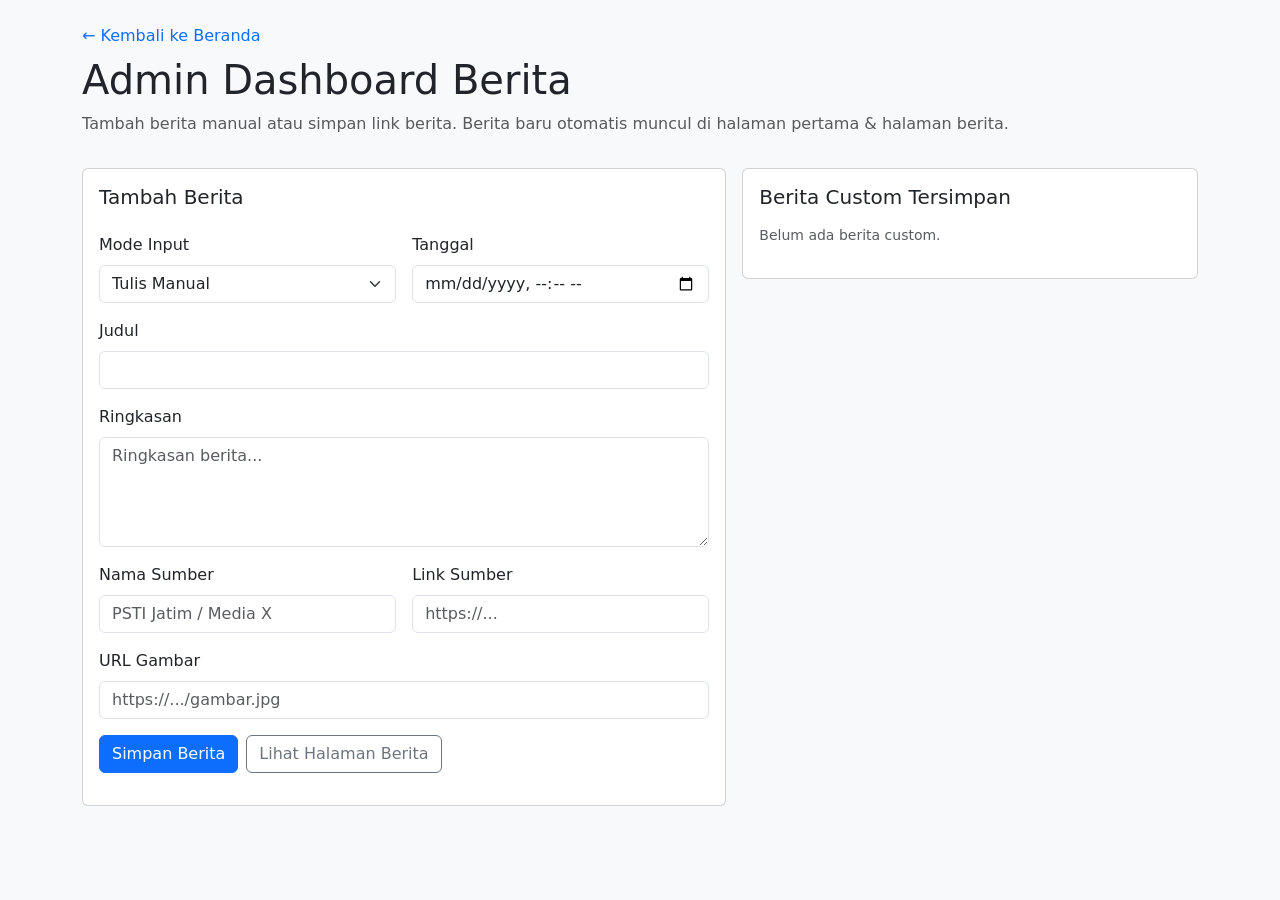
<file: admin.html>
<!doctype html>
<html lang="id">
<head>
  <meta charset="UTF-8"><meta name="viewport" content="width=device-width, initial-scale=1.0">
  <title>Admin Dashboard - PSTI Jatim</title>
  <link href="https://cdn.jsdelivr.net/npm/bootstrap@5.3.3/dist/css/bootstrap.min.css" rel="stylesheet">
</head>
<body class="bg-light">
  <div class="container py-4">
    <a href="index.html" class="text-decoration-none">← Kembali ke Beranda</a>
    <h1 class="mt-2">Admin Dashboard Berita</h1>
    <p class="text-muted">Tambah berita manual atau simpan link berita. Berita baru otomatis muncul di halaman pertama & halaman berita.</p>

    <div class="row g-3 mt-1">
      <div class="col-lg-7">
        <div class="card">
          <div class="card-body">
            <h5>Tambah Berita</h5>
            <form id="newsForm" class="row g-3 mt-1">
              <div class="col-md-6">
                <label class="form-label">Mode Input</label>
                <select name="mode" class="form-select">
                  <option value="manual">Tulis Manual</option>
                  <option value="link">Ambil dari Link (simpan tautan)</option>
                </select>
              </div>
              <div class="col-md-6">
                <label class="form-label">Tanggal</label>
                <input type="datetime-local" name="date" class="form-control" required>
              </div>
              <div class="col-12">
                <label class="form-label">Judul</label>
                <input class="form-control" name="title" required>
              </div>
              <div class="col-12">
                <label class="form-label">Ringkasan</label>
                <textarea class="form-control" name="excerpt" rows="4" placeholder="Ringkasan berita..."></textarea>
              </div>
              <div class="col-md-6">
                <label class="form-label">Nama Sumber</label>
                <input class="form-control" name="source_name" placeholder="PSTI Jatim / Media X">
              </div>
              <div class="col-md-6">
                <label class="form-label">Link Sumber</label>
                <input class="form-control" name="source_url" type="url" placeholder="https://...">
              </div>
              <div class="col-12">
                <label class="form-label">URL Gambar</label>
                <input class="form-control" name="image" placeholder="https://.../gambar.jpg">
              </div>
              <div class="col-12 d-flex gap-2">
                <button class="btn btn-primary" type="submit">Simpan Berita</button>
                <a href="berita.html" class="btn btn-outline-secondary">Lihat Halaman Berita</a>
              </div>
              <div class="col-12"><small id="status" class="text-muted"></small></div>
            </form>
          </div>
        </div>
      </div>

      <div class="col-lg-5">
        <div class="card">
          <div class="card-body">
            <h5>Berita Custom Tersimpan</h5>
            <div id="customList" class="mt-3 small"></div>
          </div>
        </div>
      </div>
    </div>
  </div>

  <script>
    const KEY = 'psti_news_custom';
    const getData = () => { try { return JSON.parse(localStorage.getItem(KEY) || '[]'); } catch { return []; } };
    const setData = (arr) => localStorage.setItem(KEY, JSON.stringify(arr));

    const customList = document.getElementById('customList');
    const statusEl = document.getElementById('status');

    function renderList(){
      const rows = getData().sort((a,b)=>new Date(b.date)-new Date(a.date));
      if (!rows.length) { customList.innerHTML = '<p class="text-muted">Belum ada berita custom.</p>'; return; }
      customList.innerHTML = rows.map(x => `
        <div class='border rounded p-2 mb-2'>
          <b>${x.title}</b><br>
          <span class='text-muted'>${x.date || ''}</span><br>
          <button class='btn btn-sm btn-link text-danger p-0' data-id='${x.id}'>Hapus</button>
        </div>`).join('');

      customList.querySelectorAll('[data-id]').forEach(btn => {
        btn.addEventListener('click', () => {
          const id = btn.getAttribute('data-id');
          setData(getData().filter(x => x.id !== id));
          renderList();
          statusEl.textContent = 'Berita custom dihapus.';
        });
      });
    }

    document.getElementById('newsForm').addEventListener('submit', (e) => {
      e.preventDefault();
      const f = new FormData(e.target);
      const mode = f.get('mode');
      const item = {
        id: 'C' + Date.now(),
        title: (f.get('title') || '').trim(),
        date: (f.get('date') || '').replace('T', ' '),
        excerpt: (f.get('excerpt') || '').trim(),
        source_name: (f.get('source_name') || '').trim() || (mode === 'link' ? 'Sumber Link' : ''),
        source_url: (f.get('source_url') || '').trim(),
        image: (f.get('image') || '').trim() || 'https://picsum.photos/seed/customnews/800/500',
        pinned: 0
      };
      if (!item.title || !item.date) { statusEl.textContent = 'Judul dan tanggal wajib diisi.'; return; }
      if (mode === 'link' && !item.source_url) { statusEl.textContent = 'Mode link wajib isi URL sumber.'; return; }
      const rows = getData();
      rows.push(item);
      setData(rows);
      e.target.reset();
      renderList();
      statusEl.textContent = 'Berita berhasil disimpan. Cek halaman beranda/berita.';
    });

    renderList();
  </script>
</body>
</html>
</file>
